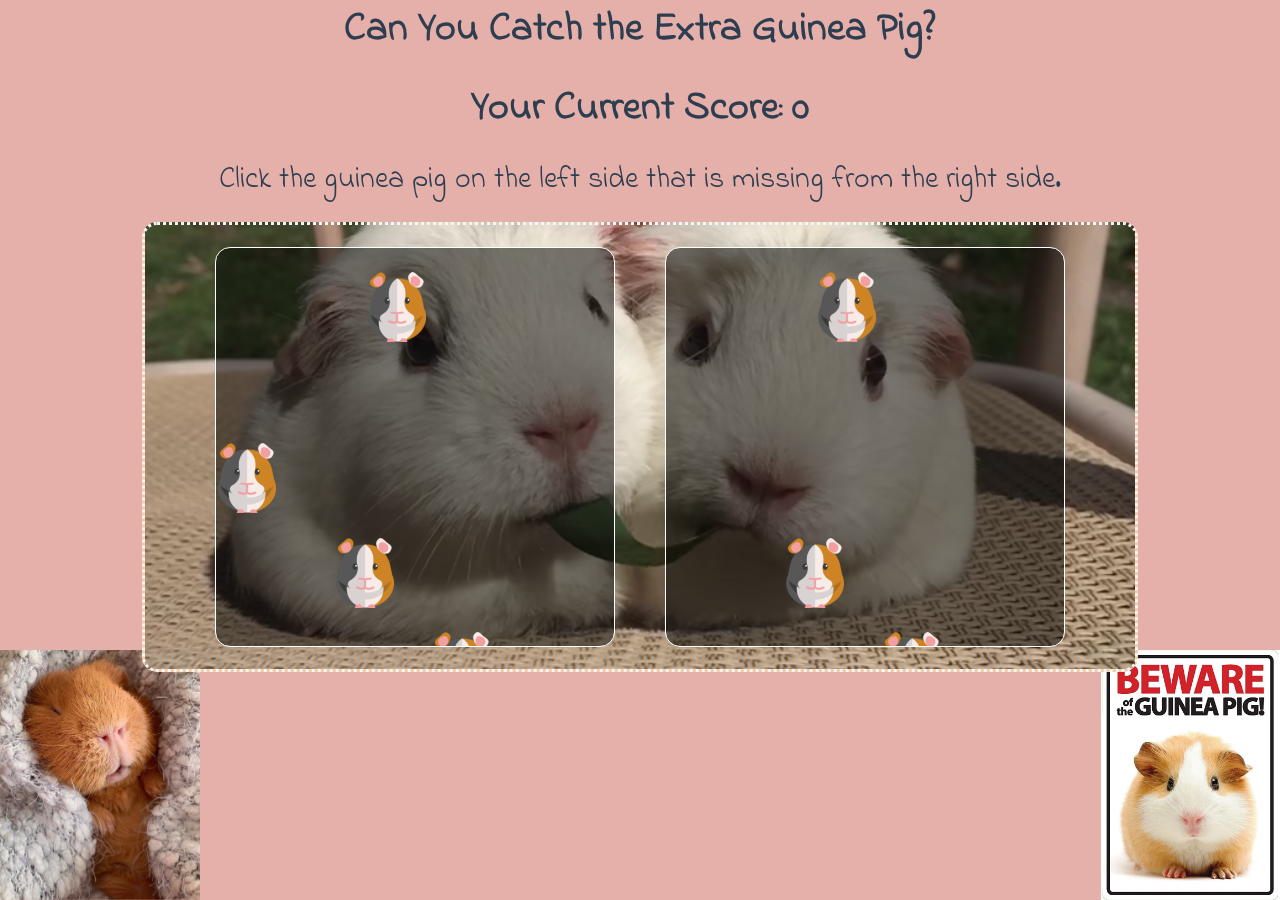
<file: index.html>
<!DOCTYPE html>
<html lang="en">
    <head>
        <meta charset="utf-8"/>
        <meta http-equiv="X-UA-Compatible" content="IE=edge">
        <meta name="viewport" content="width=device-width, initial-scale=1.0">
        <meta name="author" content="Duc Truong">
        <link rel="stylesheet" href="styles.css">
        <link rel="preconnect" href="https://fonts.gstatic.com">
        <link href="https://fonts.googleapis.com/css2?family=Indie+Flower&display=swap" rel="stylesheet">
        <title>Piggy Matching Game</title>
    </head>
    <body onload="generatePiggies(); currentScore()">
        <div class="page">
            <div class="leftImage">
                <img src="images/leftpiggy.jpg" alt="Sleepy Piggy" id="leftpiggy">
            </div>
            <div class="rightImage">
                <img src="images/rightpiggy.jpg" alt="Angry Piggy" id="rightpiggy">
            </div>
            <div class="textContainer" id="textContainer">
                <div class="text">
                    <h1 id="header">Can You Catch the Extra Guinea Pig?</h1>
                </div>
                <div class="text">
                    <h2 id="score"></h2>
                </div>
                <div class="text">
                    <p class="instructions" id="instructions">Click the guinea pig on the left side that is missing from the right side.</p>
                </div>
                <div id="reset"></div>
            </div>
            <div class="gameContainer">
                <div class="game" id="leftSide" onmouseover="currentLevel()"></div>
                <div class="game" id="rightSide" onmouseover="currentLevel()"></div>
            </div>
        </div>
        <script src="game.js"></script>
    </body>
</html>
</file>
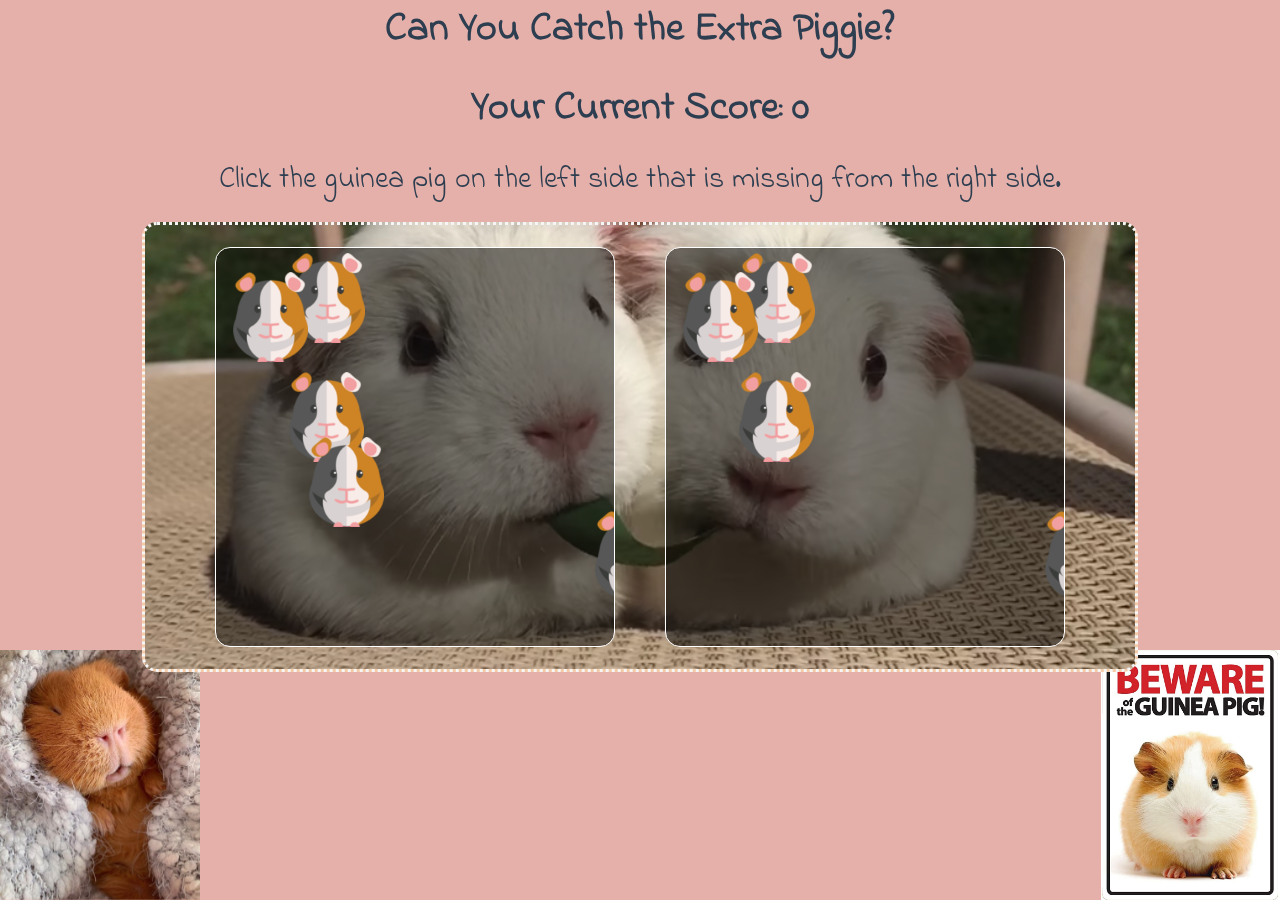
<file: matching-game.html>
<!DOCTYPE html>
<html lang="en">
    <head>
        <meta charset="utf-8"/>
        <meta http-equiv="X-UA-Compatible" content="IE=edge">
        <meta name="viewport" content="width=device-width, initial-scale=1.0">
        <meta name="author" content="Duc Truong">
        <link rel="stylesheet" href="styles.css">
        <link rel="preconnect" href="https://fonts.gstatic.com">
        <link href="https://fonts.googleapis.com/css2?family=Indie+Flower&display=swap" rel="stylesheet">
        <title>Piggie Matching Game</title>
    </head>
    <body onload="generatePiggies(); currentScore()">
        <div class="page">
            <div class="leftImage">
                <img src="/images/leftpiggy.jpg" alt="Sleepy Piggie" id="leftpiggy">
            </div>
            <div class="rightImage">
                <img src="/images/rightpiggy.jpg" alt="Angry Piggie" id="rightpiggy">
            </div>
            <div class="textContainer" id="textContainer">
                <div class="text">
                    <h1 id="header">Can You Catch the Extra Piggie?</h1>
                </div>
                <div class="text">
                    <h2 id="score"></h2>
                </div>
                <div class="text">
                    <p class="instructions" id="instructions">Click the guinea pig on the left side that is missing from the right side.</p>
                </div>
                <div id="reset"></div>
            </div>
            <div class="gameContainer">
                <div class="game" id="leftSide" onmouseover="currentLevel()"></div>
                <div class="game" id="rightSide" onmouseover="currentLevel()"></div>
            </div>
        </div>
        <script src="matching-game.js"></script>
    </body>
</html>
</file>
<file: styles.css>
* {
  margin: 0;
  padding: 0;
  box-sizing: border-box;
}

body {
  background-color:#E6B0AA;
}

img {
  position: absolute;
}

.game {
  position: relative;
  height: 400px;
  width: 400px;
  overflow: hidden;
}

.gameContainer {
  position: relative;
  display: flex;
  justify-content: flex-end;
  align-items: center;
  flex-direction: row;
  padding: 70px;
  height: 450px;
  background-image: url("images/piggybg.png");
  background-color:#F5CBA7;
  background-position: bottom;
  background-repeat: no-repeat;
  background-size: cover;
  border: 3px dotted whitesmoke;
  border-radius: 15px;
}

.page {
  margin: 0 auto;
  display: flex;
  position: fixed;
  justify-content: center;
  flex-direction: column;
  align-items: center;
  width: 100%;
}

.text {
  padding-bottom: 20px;
}

.textContainer {
  display: flex;
  position: relative;
  justify-content: space-around;
  align-items: center;
  flex-direction: column;
  color: #2C3E50;
}

#header, #score {
  font-family: 'Indie Flower', cursive;
  font-size: 40px;
}

#instructions {
  font-family: 'Indie Flower', cursive;
  font-size: 30px;
}

#leftpiggy {
  position: fixed;
  left: 0px;
  bottom: 0px;
  height: 250px;
}

#rightpiggy {
  position: fixed;
  right: 0px;
  bottom: 0px;
  height: 250px;
}

#leftSide {
  border: 1px solid white;
  border-radius: 15px;
  background-image: url("images/graybg.png");
  background-repeat: repeat;
  background-size: cover;
}

#rightSide {
  margin-left: 50px;
}
</file>
